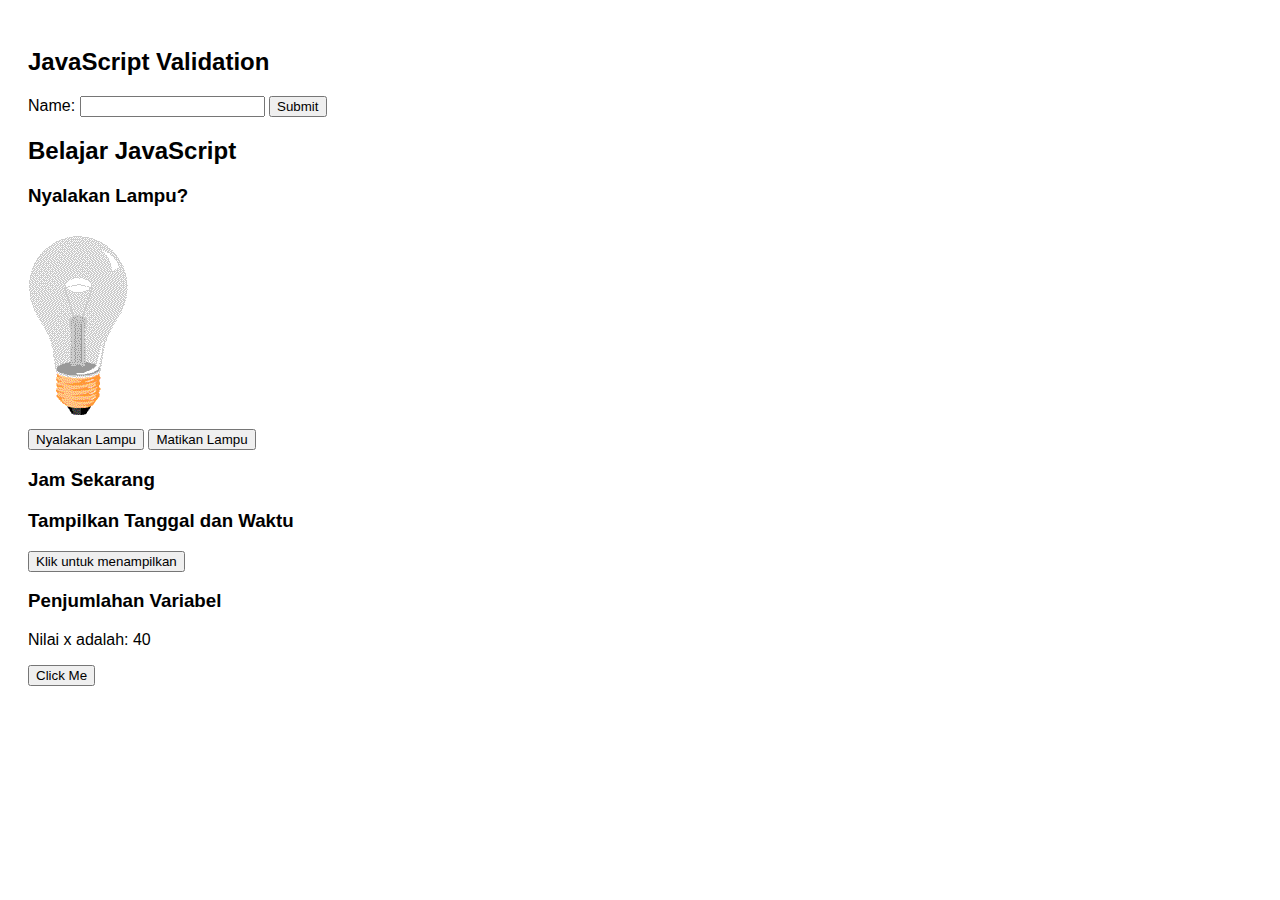
<file: js.html>
<!DOCTYPE html>
<html lang="id">
<head>
    <script>
function validateForm() {
  let x = document.forms["myForm"]["fname"].value;
  if (x == "") {
    alert("Name must be filled out");
    return false;
  }
}
</script>
</head>
<body>

<h2>JavaScript Validation</h2>

<form name="myForm" action="/action_page.php" onsubmit="return validateForm()" method="post">
  Name: <input type="text" name="fname">
  <input type="submit" value="Submit">
</form>
  <meta charset="UTF-8">
  <title>Contoh JavaScript</title>
  <style>
    body {
      font-family: Arial, sans-serif;
      padding: 20px;
    }
    img {
      width: 100px;
      margin: 10px 0;
    }
  </style>
</head>
<body>

  <h2>Belajar JavaScript</h2>

 
  <h3>Nyalakan Lampu?</h3>
  

  <img id="myImage" src="pic_bulboff.gif" alt="Lampu">

  <br>
  <button onclick="turnOn()">Nyalakan Lampu</button>
  <button onclick="turnOff()">Matikan Lampu</button>

  
  <h3>Jam Sekarang</h3>
  <p id="clock"></p>

 
  <h3>Tampilkan Tanggal dan Waktu</h3>
  <button onclick="showDateTime()">Klik untuk menampilkan</button>
  <p id="datetime"></p>

  
  <h3>Penjumlahan Variabel</h3>
  <p id="result"></p>

  <script>
    
    function turnOn() {
      document.getElementById('myImage').src = 'pic_bulbon.gif';
    }

  
    function turnOff() {
      document.getElementById('myImage').src = 'pic_bulboff.gif';
    }


    setInterval(updateClock, 1000);
    function updateClock() {
      const d = new Date();
      document.getElementById("clock").innerHTML =
        d.getHours().toString().padStart(2, '0') + ":" +
        d.getMinutes().toString().padStart(2, '0') + ":" +
        d.getSeconds().toString().padStart(2, '0');
    }

    
    function showDateTime() {
      document.getElementById("datetime").innerHTML = new Date();
    }


    const y = 30;
    const x = 10 + y;
    document.getElementById("result").innerHTML = "Nilai x adalah: " + x;
  </script>
<p><button onclick="myMove()">Click Me</button></p> 

<div id ="container">
  <div id ="animate"></div>
</div>

<script>
function myMove() {
  let id = null;
  const elem = document.getElementById("animate");   
  let pos = 0;
  clearInterval(id);
  id = setInterval(frame, 5);
  function frame() {
    if (pos == 350) {
      clearInterval(id);
    } else {
      pos++; 
      elem.style.top = pos + "px"; 
      elem.style.left = pos + "px"; 
    }
  }
}
</script>

</body>
</html>
</file>
